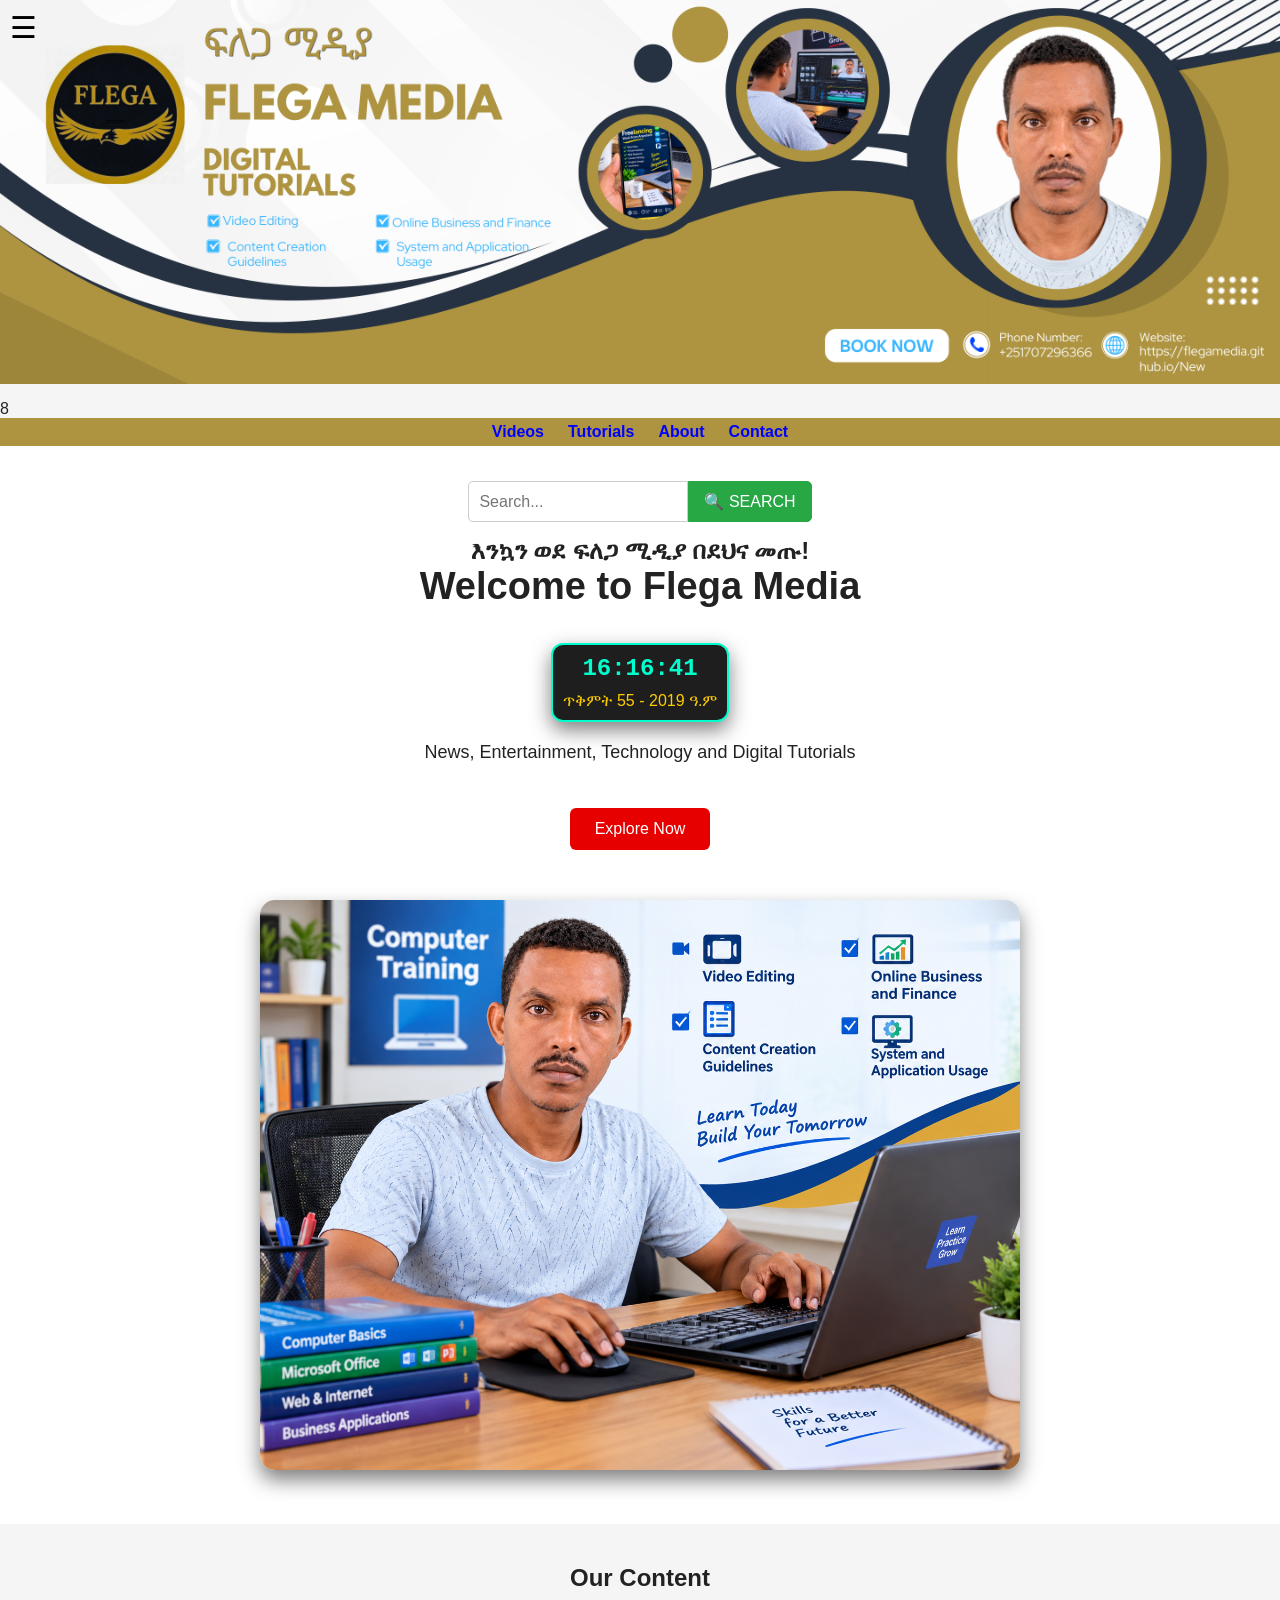
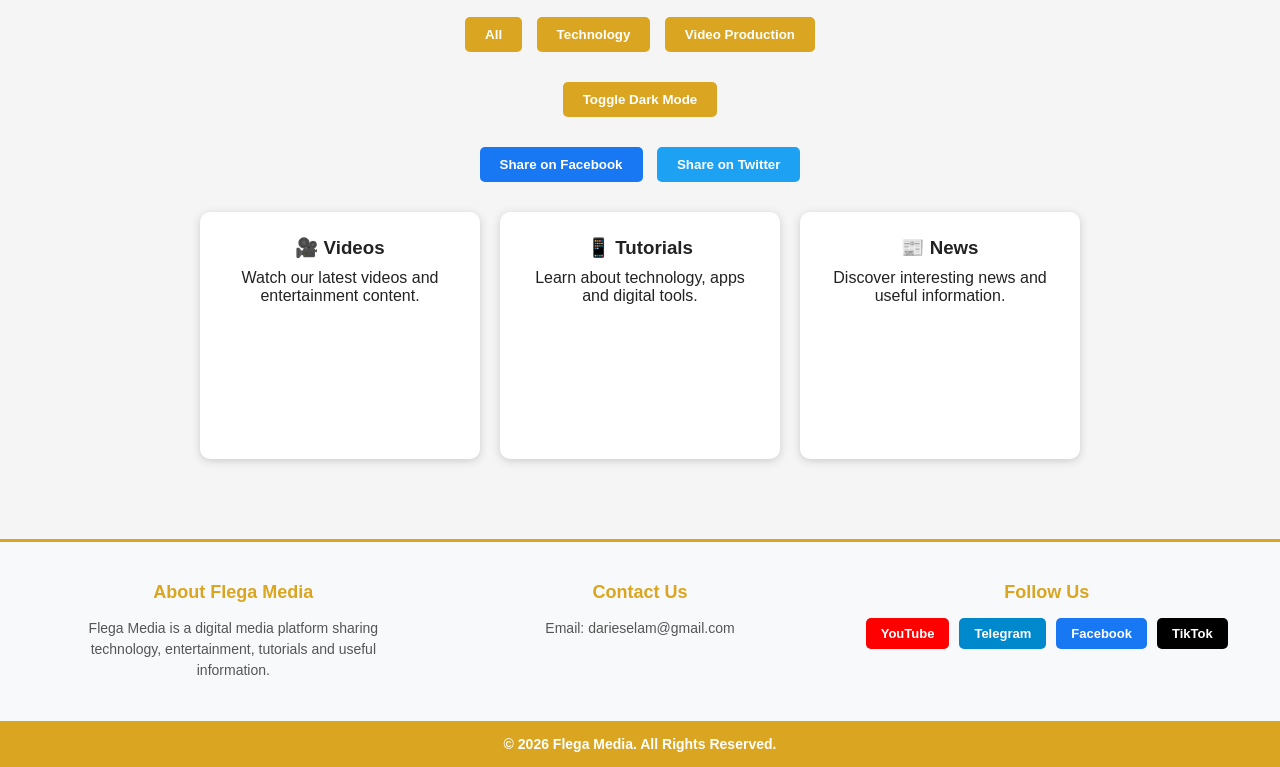
<file: index.html>
<!DOCTYPE html>
<html lang="en">
<head>
    <meta charset="UTF-8">
    <meta http-equiv="X-UA-Compatible" content="IE=edge">
    <meta name="viewport" content="width=device-width, initial-scale=1.0">
    <meta name="keywords" content="html, css, javascript">
    <meta name="description" content="This is a technology tutorial">
    <meta name="author" content="Getnet">
    <title>Flega Media - Technology Tutorial</title>
    <link rel="icon" type="image/png" href="images/Favicon_512x512.png">

    
<link rel="stylesheet" href="https://fonts.googleapis.com/css2?family=Material+Symbols+Outlined:opsz,wght,FILL,GRAD@48,400,0,0">
    <!-- የ CSS ፋይል ማገናኛ -->
    <link rel="stylesheet" href="style.css">
    
</head>

<body>


<header>
  <!-- የሜኑ ማብሪያ/መጥፊያ አዶ -->
  <button id="menu-toggle-btn" class="menu-icon">☰</button>

  <!-- የሳይድባር ሜኑ -->
  <nav class="sidebar-menu hidden" id="sidebarMenu">
    <a href="#" class="nav-item active-dashboard">
      <span class="material-symbols-outlined">dashboard</span>
      <span>Dashboard</span>
    </a>
    <a href="#" class="nav-item">
      <span class="material-symbols-outlined">work</span>
      <span>Projects</span>
    </a>
    <a href="#" class="nav-item active-payment">
      <span class="material-symbols-outlined">payments</span>
      <span>Payments</span>
    </a>

    <!-- Profile ንጥል እና ድሮፕዳውን ሜኑ የሚይዘው ዎችፐር -->
    <div class="profile-wrapper">
      <a href="#" class="nav-item" id="profile-trigger">
        <span class="material-symbols-outlined">account_circle</span>
        <span>Profile</span>
      </a>

      <!-- Profile ሲነካ የሚወጣው ድሮፕዳውን -->
      <div class="profile-dropdown hidden" id="profileDropdown">
        <a href="#" class="dropdown-item">
          <span>Profile settings</span>
          <span class="material-symbols-outlined">person</span>
        </a>
        <a href="#" class="dropdown-item">
          <span>Account settings</span>
          <span class="material-symbols-outlined">settings</span>
        </a>
      </div>
    </div>

    <a href="#" class="nav-item">
      <span class="material-symbols-outlined">schedule</span>
      <span>My work hours</span>
    </a>

    <div class="sidebar-footer">
      <a href="#" class="sidebar-item">
        <span class="material-symbols-outlined">help</span>
        Help
      </a>
      <a href="#" class="sidebar-item">
        <span class="material-symbols-outlined">logout</span>
        Logout
      </a>
    </div>
  </nav>
</header>

8
<nav>
    <a href="#videos">Videos</a>
    <a href="#tutorials">Tutorials</a>
    <a href="#about">About</a>
    <a href="#contact">Contact</a>
</nav>

<section class="hero">
    <div class="search-container">
        <input type="text" placeholder="Search...">
        <button type="submit" class="btn">&#128269; SEARCH</button>
    </div>
    
    <h1>እንኳን ወደ ፍለጋ ሚዲያ በደህና መጡ!</h1>
    <h2>Welcome to Flega Media</h2>

    <!--
    <fieldset style="color:blue";>
        <legend style="color:blue";>Sign Up</legend>
       <label>First Name</label>
      <input type="text" placeholder="First Name" required><br>
     <label>Midle Name</label>
        <input type="text" placeholder="Midle Name" required><br>
        <label>Last Name</label>
        <input type="text" placeholder="Last Name" required><br>
        <label>Date of Birth</label>
        <input type="date" required><br>
        <label>Password</label>
        <input type="password" placeholder="Type Your Password" required><br>
        <label>Re-input Password</label>
        <input type="password" placeholder="Re-type your Password" required><br>
        <button type="submit"  style=background-color:lightgreen;>ይመዝገቡ
    </fieldset>
        <br><br>

    <fieldset style="color: blue";>
        <legend style="color:blue";>Sign in</legend>
       <label>Email</label>
      <input type="email" placeholder="input Your Email" requird><br>
     <label>Password</label>
        <input type="password" placeholder="input your password" required>
        
        <button type="submit" class="btn"style="background-color:green; color:white";>ግባ</button>
    </fieldset>

-->


    
    <!-- የኢትዮጵያ ዲጂታል ሰዓት ሳጥን -->
    <div class="ethiopian-clock-box">
        <div class="clock-time" id="eth-time">00:00:00</div>
        <div class="clock-date" id="eth-date">ሰዓት በመጫን ላይ...</div>
    </div>
    
    <p>News, Entertainment, Technology and Digital Tutorials</p>
    
    <div class="search-container">
        <a href="#videos" class="button">Explore Now</a>
    </div>

    <div class="hero-image-container">
        <img src="images/Getnet.png" alt="Computer Training and Digital Skills" class="promo-image">
    </div>
</section>

<section class="section" id="videos">
    <h2>Our Content</h2>

    <div class="category-filter">
        <button onclick="filterContent('all')">All</button>
        <button onclick="filterContent('tech')">Technology</button>
        <button onclick="filterContent('video')">Video Production</button>
    </div>

    <button class="dark-mode-toggle" onclick="toggleDarkMode()">Toggle Dark Mode</button>

    <div class="social-share">
        <button class="share-btn facebook" onclick="share('facebook')">Share on Facebook</button>
        <button class="share-btn twitter" onclick="share('twitter')">Share on Twitter</button>
    </div>

    <div class="cards">
        <div class="card videos">
            <h3>🎥 Videos</h3>
            <p>Watch our latest videos and entertainment content.</p>
            <iframe width="100%" height="100%" src="https://www.youtube.com/embed/an2Ww9P8DHc?si=_PEJY-rTNefP9da-" title="YouTube video player" frameborder="0" allow="accelerometer; autoplay; clipboard-write; encrypted-media; gyroscope; picture-in-picture; web-share" referrerpolicy="strict-origin-when-cross-origin" allowfullscreen></iframe>
        </div>

        <div class="card tutorials" id="tutorials">
            <h3>📱 Tutorials</h3>
            <p>Learn about technology, apps and digital tools.</p>
            <iframe width="100%" height="100%" src="https://www.youtube.com/embed/UqpW0KnGfRo?si=8dBtSwlo5TONH7md" title="YouTube video player" frameborder="0" allow="accelerometer; autoplay; clipboard-write; encrypted-media; gyroscope; picture-in-picture; web-share" referrerpolicy="strict-origin-when-cross-origin" allowfullscreen></iframe>
        </div>

        <div class="card">
            <h3>📰 News</h3>
            <p>Discover interesting news and useful information.</p>
        </div>
    </div>
</section>

<footer class="site-footer">
    <div class="footer-container">
        <div class="footer-section" id="about">
            <h3>About Flega Media</h3>
            <p>Flega Media is a digital media platform sharing technology, entertainment, tutorials and useful information.</p>
        </div>

        <div class="footer-section" id="contact">
            <h3>Contact Us</h3>
            <p>Email: darieselam@gmail.com</p>
        </div>

        <div class="footer-section social-media">
            <h3>Follow Us</h3>
            <div class="social-icons">
                <a href="https://www.youtube.com/@FlegaMedia?sub_confirmation=1" target="_blank" class="social-icon youtube">YouTube</a>
                <a href="https://t.me/FlegaMedia" target="_blank" class="social-icon telegram">Telegram</a>
                <a href="https://www.facebook.com/flegafacebook" target="_blank" class="social-icon facebook">Facebook</a>
                <a href="https://www.tiktok.com/@flegamedia?_r=1&_t=ZN-99yKIJYlcNa" target="_blank" class="social-icon tiktok">TikTok</a>
            </div>
        </div>
    </div>

    <div class="footer-bottom">
        <p>&copy; 2026 Flega Media. All Rights Reserved.</p>
    </div>
</footer>

<!-- የ JavaScript ፋይል ማገናኛ -->
<script src="script.js"></script>

</body>
</html>
</file>
<file: style.css>
* {
    box-sizing: border-box;
    margin: 0;
    padding: 0;
}
/* የግራውን ሜኑ አጠቃላይ አቀማመጥ */


/* የሜኑ አዶው መልክ */
.menu-icon {
  font-size: 24px;
  cursor: pointer;
  background: none;
  border: none;
  padding: 10px;
  display: inline-block;
}

/* ሜኑው ተደብቆ እንዲቆይ የሚያደርግ ክላስ */
.sidebar-menu.hidden {
  display: none;
}

/* የሳይድባር ዋናው አቀማመጥ */
.sidebar-menu {
  display: flex;
  flex-direction: column;
  width: max-content;
  background-color: #fafafa;
  padding: 10px 6px;
  box-sizing: border-box;
  gap: 4px;
  border-radius: 8px;
  box-shadow: 0 4px 6px rgba(0, 0, 0, 0.1);
  position: relative;
}

/* የንጥሎቹ አጠቃላይ መልክ */
.sidebar-menu .nav-item,
.sidebar-footer .sidebar-item {
  display: flex;
  align-items: center;
  gap: 8px;
  padding: 6px 12px;
  text-decoration: none;
  color: #333333;
  font-family: sans-serif;
  font-size: 15px;
  border-radius: 6px;
  width: fit-content;
  transition: background 0.3s;
  background-color: transparent;
}

.sidebar-menu .nav-item:hover,
.sidebar-footer .sidebar-item:hover {
  background-color: #eeeeee;
}

/* የተመረጠው ንጥል (Cold Color - Teal) */
.sidebar-menu .active-dashboard,
.sidebar-menu .active-payment {
  background-color: #00897b;
  color: #ffffff;
}

.sidebar-menu .active-dashboard .material-symbols-outlined,
.sidebar-menu .active-payment .material-symbols-outlined {
  color: #ffffff;
}

/* የግርጌው ክፍል */
.sidebar-footer {
  margin-top: 6px;
  padding-top: 6px;
  border-top: 1px solid #ddd;
  display: flex;
  flex-direction: column;
  gap: 4px;
  width: fit-content;
}

/* --- የ Profile ድሮፕዳውን ስታይል --- */
.profile-wrapper {
  position: relative;
}

.profile-dropdown.hidden {
  display: none;
}

.profile-dropdown {
  position: absolute;
  left: 105%; /* ከሳይድባር በስተቀኝ በኩል እንዲወጣ */
  top: 0;
  background-color: #ffffff;
  box-shadow: 0 4px 12px rgba(0, 0, 0, 0.15);
  border-radius: 14px;
  padding: 8px;
  display: flex;
  flex-direction: column;
  gap: 4px;
  min-width: 200px;
  z-index: 100;
}

.profile-dropdown .dropdown-item {
  display: flex;
  align-items: center;
  justify-content: space-between;
  padding: 10px 14px;
  text-decoration: none;
  color: #0d1b2a;
  font-family: sans-serif;
  font-size: 15px;
  border-radius: 8px;
  transition: background 0.3s;
}

.profile-dropdown .dropdown-item:hover {
  background-color: #f0f0f0;
}



/*የሜኑ መጨረሻ*/
body {
    font-family: Arial, sans-serif;
    background: #f5f5f5;
    color: #222;
}

/* የኢትዮጵያ ሰዓት ሳጥን ዲዛይን */
.ethiopian-clock-box {
    background: #1e1e1e;
    padding: 10px 10px;
    margin: 20px auto;
    display: inline-block; /* ሳጥኑ በይዘቱ ልክ እንዲቀነስ ያደርጋል */
    border-radius: 12px;
    box-shadow: 0 8px 20px rgba(0,0,0,0.5);
    text-align: center;
    border: 2px solid #00ffcc;
}

.clock-time {
    font-size: 1.5rem;
    color: #00ffcc;
    font-weight: bold;
    font-family: 'Courier New', Courier, monospace;
    margin-bottom: 10px;
}
.clock-date {
    font-size: 1rem;
    color: #ffcc00;
}

/* ለአዳዲስ በተኖች ዲዛይን (Button Styles) */
.category-filter, .social-share {
  margin: 20px 0;
  text-align: center;
}

.category-filter button, .dark-mode-toggle, .share-btn {
  padding: 10px 20px;
  margin: 5px;
  border: none;
  border-radius: 5px;
  cursor: pointer;
  background-color: #DAA520;
  color: white;
  font-weight: bold;
  transition: background-color 0.3s;
}

.category-filter button:hover, .dark-mode-toggle:hover {
  background-color: #b8860b;
}

.share-btn.facebook { background-color: #1877F2; }
.share-btn.twitter { background-color: #1DA1F2; }

/* የጨለማ ሁነታ ዲዛይን (Dark Mode Styles) */
body.dark-mode,
body.dark-mode header,
body.dark-mode .site-header,
body.dark-mode .hero,
body.dark-mode .card,
body.dark-mode .footer-container,
body.dark-mode .footer-bottom {
  background-image: none !important;
  background-color: #121212 !important;
  color: #ffffff !important;
}

body.dark-mode h1,
body.dark-mode h2,
body.dark-mode h3,
body.dark-mode p,
body.dark-mode a,
body.dark-mode nav a {
  color: #ffffff !important;
}

body.dark-mode .category-filter button,
body.dark-mode .dark-mode-toggle {
  background-color: #333333 !important;
  color: #ffffff !important;
}

body.dark-mode .category-filter button:hover,
body.dark-mode .dark-mode-toggle:hover {
  background-color: #555555 !important;
}

body.dark-mode .search-container input[type="text"] {
  background-color: #222222 !important;
  color: #ffffff !important;
  border: 1px solid #444444 !important;
}

body.dark-mode .search-container button {
  background-color: #333333 !important;
  color: #ffffff !important;
  border: 1px solid #444444 !important;
}

body.dark-mode nav,
body.dark-mode .nav,
body.dark-mode .menu,
body.dark-mode header {
  background: #121212 !important;
  background-color: #121212 !important;
}

body.dark-mode input,
body.dark-mode input[type="text"],
body.dark-mode input[type="search"],
body.dark-mode button {
  background: #222222 !important;
  background-color: #222222 !important;
  color: #ffffff !important;
  border: 1px solid #555555 !important;
}

body.dark-mode button {
  background-color: #333333 !important;
}

body.dark-mode footer,
body.dark-mode .footer-container {
  background: #121212 !important;
  background-color: #121212 !important;
  border: none !important;
  margin: 0 !important;
}
/*የሜኑ እስታይል*/

#menu-toggle { display: none; }
#menu-toggle:checked ~ .sidebar-menu { display: flex; }
.menu-icon { font-size: 30px; cursor: pointer; display: block; padding: 10px; }



header {
    background-image: url('images/Banner.png');
    background-size: contain;
    background-repeat: no-repeat;
    background-position: top;
    aspect-ratio: 16 / 5;
    width: 100%;
}

header h1 {
    font-size: 32px;
}

nav {
    margin-top: 0px;
    background-color: #AE9441;
    display: flex;
    flex-wrap: wrap; 
    justify-content: center;
    gap: 0px;
}
       
nav a {
    color: #0000FF;
    font-weight: bold;
    text-decoration: none;
    margin: 0 0px;
    padding: 5px 12px;
    display: inline-block;
    border-radius: 5px;
}

.hero {
    padding: 20px 20px;
    text-align: center;
    background: white;
}

.hero h2 {
    font-size: 38px;
    margin-bottom: 15px;
}

.hero p {
    font-size: 18px;
    margin-bottom: 25px;
}

.button {
    display: inline-block;
    background: #e60000;
    color: white;
    padding: 12px 25px;
    text-decoration: none;
    border-radius: 6px;
}

.search-container {
  display: flex;
  justify-content: center;
  margin: 15px 0;
}

.search-container input[type="text"] {
  padding: 10px;
  font-size: 16px;
  border: 1px solid #ccc;
  border-radius: 5px 0 0 5px;
  width: 220px;
  outline: none;
}

.search-container button {
    padding: 10px 15px;
    background-color: #28a745;
    color: white;
    font-size: 16px;
    border: 1px solid #28a745;
    border-radius: 0 5px 5px 0;
    cursor: pointer;
    display: flex;
    align-items: center;
    gap: 5px;
}

.search-container button:hover {
    background-color: #218838;
}

.section {
    padding: 40px 20px;
    text-align: center;
}

.cards {
    display: flex;
    justify-content: center;
    gap: 20px;
    flex-wrap: wrap;
    margin-top: 25px;
}

.card {
    background: white;
    padding: 25px;
    width: 280px;
    border-radius: 10px;
    box-shadow: 0 2px 8px #ccc;
}

.card h3 {
    margin-bottom: 10px;
}

.card iframe {
    width: 100%;
    aspect-ratio: 16 / 9;
    height: auto;
    display: block;
}

.site-footer {
    background-color: #f8f9fa;
    padding-top: 40px;
    border-top: 3px solid #DAA520;
    font-family: Arial, sans-serif;
    margin-top: 40px;
}

.footer-container {
    display: flex;
    flex-wrap: wrap;
    justify-content: space-around;
    max-width: 1200px;
    margin: 0 auto;
    text-align: center;
    gap: 20px;
    padding-bottom: 20px;
}

.footer-section {
    flex: 1;
    min-width: 250px;
    margin-bottom: 20px;
    padding: 0 15px;
}

.footer-section h3 {
    color: #DAA520;
    margin-bottom: 15px;
    font-size: 18px;
    font-weight: bold;
}

.footer-section p {
    color: #555;
    line-height: 1.5;
    font-size: 14px;
}

.social-icons {
    display: flex;
    justify-content: center;
    gap: 10px;
    margin-top: 10px;
}

.social-icon {
    text-decoration: none;
    color: white;
    padding: 8px 15px;
    border-radius: 5px;
    font-weight: bold;
    font-size: 13px;
    transition: background-color 0.3s ease, transform 0.2s ease;
}

.social-icon.youtube { background-color: #FF0000; }
.social-icon.telegram { background-color: #0088cc; }
.social-icon.facebook { background-color: #1877F2; }
.social-icon.tiktok { background-color: #000000; }

.social-icon:hover {
    opacity: 0.85;
    transform: translateY(-2px);
}

.footer-bottom {
    background-color: #DAA520; 
    color: #ffffff;
    text-align: center;
    padding: 15px 0;
}

.footer-bottom p {
    margin: 0;
    font-size: 14px;
    font-weight: bold;
}

.hero-image-container {
  text-align: center;
  margin: 30px auto;
  max-width: 800px;
  padding: 0 20px;
}

.promo-image {
  width: 100%;
  height: auto;
  border-radius: 15px;
  box-shadow: 0 10px 20px rgba(0, 0, 0, 0.5);
  transition: transform 0.3s ease;
}

.promo-image:hover {
  transform: scale(1.02);
}

a.button {
    display: inline-block !important;
    width: fit-content !important;
    height: fit-content !important;
    margin: 20px auto !important;
    padding: 12px 25px !important;
    text-align: center !important;
}
</file>
